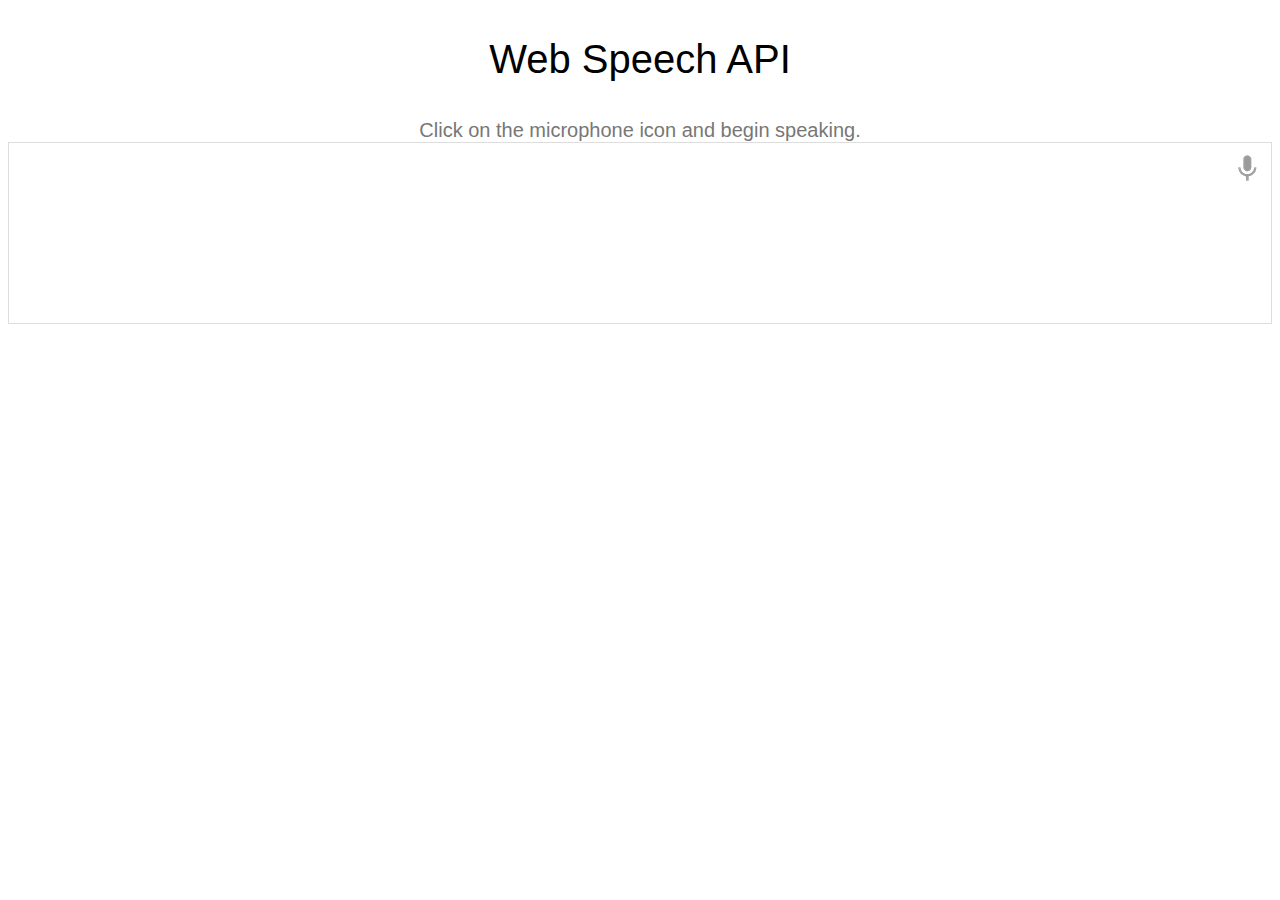
<file: webspeech/index.html>
<!DOCTYPE html>
<meta charset="utf-8">
<title>Web Speech API Demo</title>
<style>
    * {
        font-family: Verdana, Arial, sans-serif;
    }

    a:link {
        color: #000;
        text-decoration: none;
    }

    a:visited {
        color: #000;
    }

    a:hover {
        color: #33F;
    }

    .button {
        background: -webkit-linear-gradient(top, #008dfd 0, #0370ea 100%);
        border: 1px solid #076bd2;
        border-radius: 3px;
        color: #fff;
        display: none;
        font-size: 13px;
        font-weight: bold;
        line-height: 1.3;
        padding: 8px 25px;
        text-align: center;
        text-shadow: 1px 1px 1px #076bd2;
        letter-spacing: normal;
    }

    .center {
        padding: 10px;
        text-align: center;
    }

    .final {
        color: black;
        padding-right: 3px;
    }

    .interim {
        color: gray;
    }

    .info {
        font-size: 14px;
        text-align: center;
        color: #777;
        display: none;
    }

    .right {
        float: right;
    }

    .sidebyside {
        display: inline-block;
        width: 45%;
        min-height: 40px;
        text-align: left;
        vertical-align: top;
    }

    #headline {
        font-size: 40px;
        font-weight: 300;
    }

    #info {
        font-size: 20px;
        text-align: center;
        color: #777;
        visibility: hidden;
    }

    #results {
        font-size: 14px;
        font-weight: bold;
        border: 1px solid #ddd;
        padding: 15px;
        text-align: left;
        min-height: 150px;
    }

    #start_button {
        border: 0;
        background-color: transparent;
        padding: 0;
    }
</style>
<h1 class="center" id="headline">Web Speech API</h1>
<div id="info">
    <p id="info_start">Click on the microphone icon and begin speaking.</p>
    <p id="info_speak_now">Speak now.</p>
    <p id="info_no_speech">No speech was detected. You may need to adjust your microphone setting </p>
    <p id="info_no_microphone" style="display:none">
        No microphone was found. Ensure that a microphone is installed and that microphone setting </p>
    <p id="info_allow">Click the "Allow" button above to enable your microphone.</p>
    <p id="info_denied">Permission to use microphone was denied.</p>
    <p id="info_blocked">Permission to use microphone is blocked </p>
    <p id="info_upgrade">Web Speech API is not supported by this browser.
</div>
<div class="right">
    <button id="start_button" onclick="startButton(event)">
        <img id="start_img" src="mic.gif" alt="Start"></button>
</div>
<div id="results">
    <span id="final_span" class="final"></span>
    <span id="interim_span" class="interim"></span>
    <p>
</div>
<div class="center">
    <div class="sidebyside" style="text-align:right">
        <button id="copy_button" class="button" onclick="copyButton()">
            Copy and Paste
        </button>
        <div id="copy_info" class="info">
            Press Control-C to copy text
        </div>
    </div>
    <!--<div class="sidebyside">-->
        <!--<button id="email_button" class="button" onclick="emailButton()">-->
            <!--Create Email-->
        <!--</button>-->
        <!--<div id="email_info" class="info">-->
            <!--Text sent to default email application.<br>-->
            <!--(See chrome://settings/handlers to change.)-->
        <!--</div>-->
    <!--</div>-->
    <p>
        <!--<div id="div_language">-->
        <!--<select id="select_language" onchange="updateCountry()"></select>-->
        <!--&nbsp;&nbsp;-->
        <!--<select id="select_dialect"></select>-->
        <!--</div>-->
</div>
<script>

    var langDefault = 'ja-JP'
    showInfo('info_start');


    var create_email = false;
    var final_transcript = '';
    var recognizing = false;
    var ignore_onend;
    var start_timestamp;
    if (!('webkitSpeechRecognition' in window)) {
        upgrade();
    } else {
        start_button.style.display = 'inline-block';
        var recognition = new webkitSpeechRecognition();
        recognition.continuous = true;
        recognition.interimResults = true;

        recognition.onstart = function () {
            recognizing = true;
            showInfo('info_speak_now');
            start_img.src = 'mic-animate.gif';
        };

        recognition.onerror = function (event) {
            if (event.error == 'no-speech') {
                start_img.src = 'mic.gif';
                showInfo('info_no_speech');
                ignore_onend = true;
            }
            if (event.error == 'audio-capture') {
                start_img.src = 'mic.gif';
                showInfo('info_no_microphone');
                ignore_onend = true;
            }
            if (event.error == 'not-allowed') {
                if (event.timeStamp - start_timestamp < 100) {
                    showInfo('info_blocked');
                } else {
                    showInfo('info_denied');
                }
                ignore_onend = true;
            }
        };

        recognition.onend = function () {
            recognizing = false;
            if (ignore_onend) {
                return;
            }
            start_img.src = 'mic.gif';
            if (!final_transcript) {
                showInfo('info_start');
                return;
            }
            showInfo('');
            if (window.getSelection) {
                window.getSelection().removeAllRanges();
                var range = document.createRange();
                range.selectNode(document.getElementById('final_span'));
                window.getSelection().addRange(range);
            }
            if (create_email) {
                create_email = false;
                createEmail();
            }
        };

        recognition.onresult = function (event) {
            var interim_transcript = '';
            for (var i = event.resultIndex; i < event.results.length; ++i) {
                if (event.results[i].isFinal) {
                    console.log(event.results[i][0].transcript);
                    final_transcript += event.results[i][0].transcript;
                } else {
                    interim_transcript += event.results[i][0].transcript;
                }
            }
            final_transcript = capitalize(final_transcript);
            final_span.innerHTML = linebreak(final_transcript);
//            interim_span.innerHTML = linebreak(interim_transcript);
//            if (final_transcript || interim_transcript) {
//                showButtons('inline-block');
//            }
        };
    }


    function upgrade() {
        start_button.style.visibility = 'hidden';
        showInfo('info_upgrade');
    }

    var two_line = /\n\n/g;
    var one_line = /\n/g;

    function linebreak(s) {
        return s.replace(two_line, '<p></p>').replace(one_line, '<br>');
    }

    var first_char = /\S/;

    function capitalize(s) {
        return s.replace(first_char, function (m) {
            return m.toUpperCase();
        });
    }

    function copyButton() {
        if (recognizing) {
            recognizing = false;
            recognition.stop();
        }
        copy_button.style.display = 'none';
        copy_info.style.display = 'inline-block';
        showInfo('');
    }

    function startButton(event) {
        if (recognizing) {
            recognition.stop();
            return;
        }
//        final_transcript = '';
        recognition.lang = langDefault;
        recognition.start();
        ignore_onend = false;
        final_span.innerHTML = '';
        interim_span.innerHTML = '';
        start_img.src = 'mic-slash.gif';
        showInfo('info_allow');
        showButtons('none');
        start_timestamp = event.timeStamp;
    }

    function showInfo(s) {
        if (s) {
            for (var child = info.firstChild; child; child = child.nextSibling) {
                if (child.style) {
                    child.style.display = child.id == s ? 'inline' : 'none';
                }
            }
            info.style.visibility = 'visible';
        } else {
            info.style.visibility = 'hidden';
        }
    }

    var current_style;

    function showButtons(style) {
        if (style == current_style) {
            return;
        }
        current_style = style;
        copy_button.style.display = style;
        // email_button.style.display = style;
        copy_info.style.display = 'none';
        // email_info.style.display = 'none';
    }
</script>
</file>
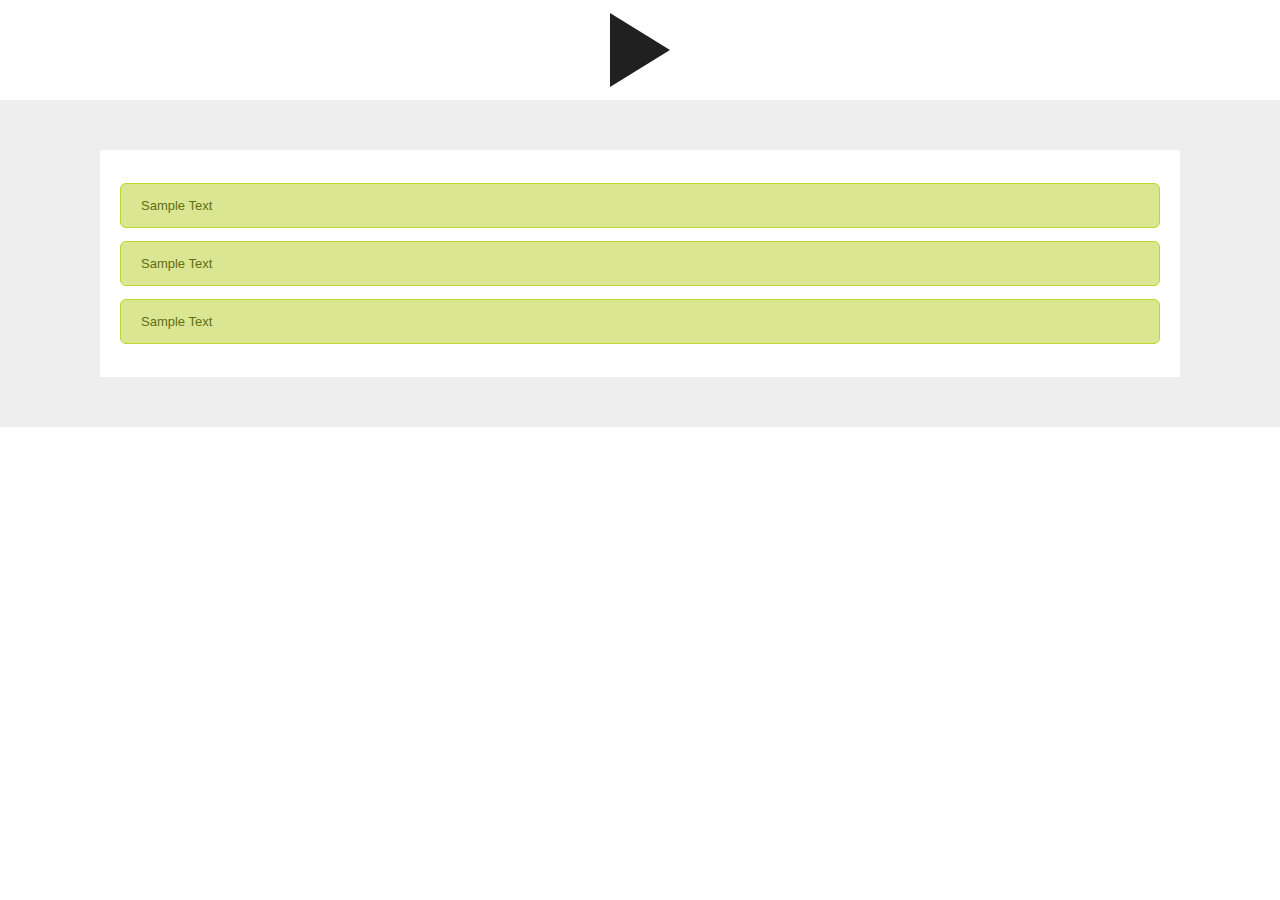
<file: voice_note.htm>
<!DOCTYPE html>
<html>
<head>
    <link rel="stylesheet" href="./voice_note.css" type="text/css">
</head>
<body>
<div class="header">
    <div class="playpause">
        <input type="checkbox" value="None" id="playpause" name="check" checked/>
        <label for="playpause" tabindex=1></label>
    </div>
    <!-- <img src="./Brainstorm Design Agency, Leeds_files/brainstorm-design-logo-2.svg" class="logo" itemprop="logo"> -->
</div>
<!--close header-->

<div class="news_wrap">
    <div class="news">
        <p>Sample Text</p>
        <p>Sample Text</p>
        <p>Sample Text</p>
    </div>
    <!--close news-->
</div>
</body>
</html>
</file>
<file: voice_note.css>
html {
	font-size: 13px;
	height: 100%;
}
body {
	color: #222;
  	min-height: 100%;
	padding: 0;
	margin: 0;
	font-family: usual, ArconRegular, Gotham, "Helvetica Neue", Helvetica, Arial, sans-serif;
	font-weight: 300
}
.header {
	background-color: #fff;
	width: 100%;
	top: 0;
	left: 0;
	position: fixed;
	z-index: 999999999;
	height: 100px;
	display: block;
}
.news_wrap {
	background-color: #eee;
	padding: 150px 100px 50px 100px;
}
.news {
	background-color: #fff;
	padding: 20px;
	max-width: 100%;
}
.news p {
	color: #616E14;
    border: solid 1px #BFD62F;
    background-color: #DAE691;
    -moz-border-radius: 6px;
    -webkit-border-radius: 6px;
    border-radius: 6px;
    padding: 14px 20px;
}
.header .playpause {
	position: absolute;
	left: 50%;
	width: 140px;
	z-index: 2;
	top: 0;
	margin-left: -30px;
	margin-top: 13px
}
.playpause label {
	display: block;
	box-sizing: border-box;
	width: 0;
	height: 74px;
	border-color: transparent transparent transparent #202020;
	transition: 100ms all ease;
	cursor: pointer;
	border-style: double;
	border-width: 0px 0 0px 60px;
}
.playpause input[type="checkbox"] {
	position: absolute;
	left: -9999px;
}
.playpause input[type="checkbox"]:checked + label {
	border-style: solid;
	border-width: 37px 0 37px 60px;
}
.playpause input[type="checkbox"]:focus + label {
	/*box-shadow: 0 0 5px lightblue;*/
    outline:none !important;
}
</file>
